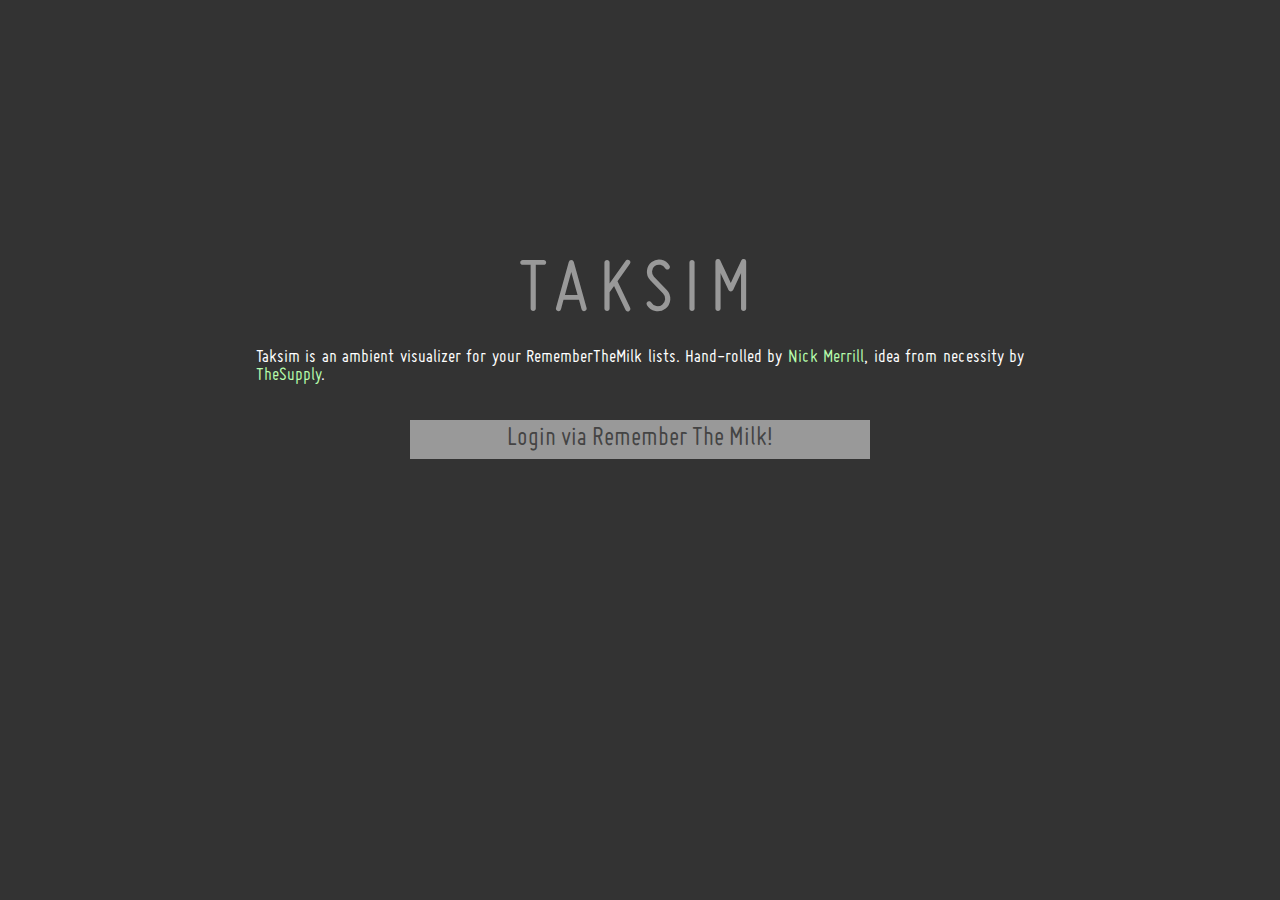
<file: index.html>
<!doctype html>
<html>
  <head>
    <link href="css/style.css" rel="stylesheet" type="text/css">


    <script type="text/javascript">
    
    function resizeCanvas()
    {
        Processing.getInstanceById("taskcanvas").size(window.innerWidth, window.innerHeight);
    }
    </script>




    </head>
  	<body onresize="resizeCanvas();" style="margin: 0;padding: 0;">

  		<script type="text/javascript" src="http://ajax.googleapis.com/ajax/libs/jquery/1.9.0/jquery.min.js"></script>
		<script src="http://cloud.github.com/downloads/processing-js/processing-js/processing-1.4.1.js"></script>
		<script type="text/javascript" src="http://www.myersdaily.org/joseph/javascript/md5.js"></script>
		<script type="text/javascript" src="js/rtm.js"></script>
		<script type="text/javascript" src="js/meny.min.js"></script>

		<script type="text/javascript">


			$(document).ready(function(){
				var api_key = '7c23ed1a5859cb852a5a09c3047325f6',
				    api_secret = '4bbb37c4885966bb',
				    checkPopup,
				    popup,
				    token,
				    frob;

				$('#taskcanvas').hide();
				$('.meny-arrow').hide();
				$('#splashpane').hide();

				window.rtm = new RememberTheMilk(api_key, api_secret, 'delete');

				rtm.get('rtm.auth.getFrob', function(resp){
					$('#auth').attr('disabled', null);
					frob = resp.rsp.frob;
				});

				$('#auth').click(function(){
					var authUrl = rtm.getAuthUrl(frob);
					popup = window.open(authUrl);

					checkPopup = setInterval(function(){
						if (popup.closed == true) {
							clearInterval(checkPopup);

							rtm.get('rtm.auth.getToken', {frob: frob}, function(resp){
								rtm.auth_token = resp.rsp.auth.token;

								loadLists();
							});
						}
					}, 200);
				})
			});





			var loadLists = function(){
				$('#authpane').hide();
				$('#splashpane').show();
				$('.meny-arrow').show();


				// meny by hakim.se
			var meny = Meny.create({
				menuElement: document.querySelector( '.lists' ),
				contentsElement: document.querySelector( '.contents' ),
				position: Meny.getQuery().p || 'top',
				height: 200,
				width: 260,
				threshold: 40,
				mouse: true,
				touch: true
			});

			//keypress for fullscreen and color change
			document.addEventListener('keydown', function(event) {
			if (event.keyCode == 70) {
			    launchFullScreen(document.documentElement);

			}
			else if (event.keyCode == 67) {
			   var pjs = Processing.getInstanceById("taskcanvas"); 
			   pjs.toggleColors();
			}
			}, true);

				
				rtm.get('rtm.lists.getList', function(resp){
					$.each(resp.rsp.lists.list, function(index, list){
						$('<button>').html(list.name).data({
							id: list.id
						}).addClass('list')
						.appendTo($('#lists'));
					});

					$('button.list').click(function(){
						
						$('#taskcanvas').show();
						$('.splashpane').hide();
						$('.meny-arrow').hide();

						$('#tasks').html('Loading...');
						var listId = $(this).data('id');

						rtm.get('rtm.tasks.getList', {list_id: listId, filter: 'status:incomplete'}, function(resp){
							$('#tasks').empty();

							if (!resp.rsp.tasks || !resp.rsp.tasks.list) {
								$('#tasks').html('No tasks!');
								return;
							}

							$.each(resp.rsp.tasks.list, function(index, listItem){
								if (Object.prototype.toString.call(listItem.taskseries) != '[object Array]') {
									listItem.taskseries = [listItem.taskseries];
								}

								var pjs = Processing.getInstanceById("taskcanvas");

								pjs.clearTasks()

								$.each(listItem.taskseries, function(index, task){
									pjs.addTask(task.name.toUpperCase()	)

								})
								pjs.setup_urgents()
							});
						})
					})
				});
			}


			// Find the right method, call on correct element
			function launchFullScreen(element) {
			  if(element.requestFullScreen) {
			    element.requestFullScreen();
			  } else if(element.mozRequestFullScreen) {
			    element.mozRequestFullScreen();
			  } else if(element.webkitRequestFullScreen) {
			    element.webkitRequestFullScreen();
			  }
			}
			</script>
</script>




<div class="lists" id="lists">

<div class="instructions">Press F for fullscreen. C toggles colors.</div>

</div>

<div class="meny-arrow"></div> 
 

<div class = "contents">

	<div class = "authpane" id = "authpane">
		<h1>TAKSIM</h1>
		<p>Taksim is an ambient visualizer for your RememberTheMilk lists. Hand-rolled by <a href="http://cosmopol.is">Nick Merrill</a>, idea from necessity by <a href="http://www.thesupply.com">TheSupply</a>.</p> 
		<button id="auth" disabled="disabled">Login via Remember The Milk!</button>
	</div>

	<div class = "splashpane" id = "splashpane">
		<div class = "splashnotice">
			<h1> &uarr; </h1>
			<div class ="desc">Pull down the menu to pick a list.</div> 
		</div>
	</div>
 
 <canvas id="taskcanvas" width="800px" height="300" data-processing-sources="canvas.pde" ></canvas>

</div>


  	</body>

</html>
</file>
<file: css/style.css>
@font-face
{
font-family: Miso;
src: url('miso.ttf');
}


:-webkit-full-screen {
  background: #333;
}
:-moz-full-screen {
  background: #333;
}

body {

	background:#333;
	color:#444;
	font-family:"Miso";
}


button {
	font-size: 9pt;
	background:#fff;
	border: none;
	padding:7px;
	color:#444;
} button:hover {
	background:#888;
}







.contents {
	width: 100%;
	height: 100%;
	overflow-y: hidden;

	-webkit-overflow-scrolling: touch;

	-webkit-box-sizing: border-box;
	   -moz-box-sizing: border-box;
	        box-sizing: border-box;
}






.authpane, .splashpane {
	width:60%;
	margin:20% 20%;
}

	#auth {
		font-family:Miso;
		width:60%;
		position:relative;
		left:20%;
		font-size:1.75em;
		background-color:#999;
	} #auth:hover {
		background-color:#fff;
}

.instructions {
	padding-top:7%;
	color:#888;
}

h1 {
	letter-spacing:10px;
	text-align:center;
	font-weight:normal;
	font-size:5em;
	color:#999;
	
	margin-bottom:0;
}

p {
	text-align:justify;
	color:#fff;
	font-size:1.25em;
	padding-bottom:15px;
}

.desc {
	text-align:center;
	color:#fff;
	font-size:1.25em;
	}

a { color:#B6FCAC; text-decoration:none; }
a:hover {color:#FF03CD; }



.lists {
	
	padding-left:20%;
	display: none;
	overflow-y: hidden;
	background: #333;
	color: #eee;

	-webkit-box-sizing: border-box;
	   -moz-box-sizing: border-box;
	        box-sizing: border-box;
}
	.lists button {
		margin-top:10px;
		
	}
		.lists button {
			display: inline-block;
			list-style: none;
			font-size: 20px;
			padding: 3px 10px;
		}
			.lists button:before {
				content: '-';
				margin-left: 5px;
				margin-right:5px;
				color: rgba( 255, 255, 255, 0.2 );
			}




/**
 * Hint graphic that appears while menu is inactive
 */
.meny-arrow {
	position: absolute;
	z-index: 10;

	border: 10px solid transparent;

	-webkit-transition: opacity 0.4s ease 0.4s;
	   -moz-transition: opacity 0.4s ease 0.4s;
	    -ms-transition: opacity 0.4s ease 0.4s;
	     -o-transition: opacity 0.4s ease 0.4s;
	        transition: opacity 0.4s ease 0.4s;
}

	.meny-top .meny-arrow {
		left: 50%;
		top: 14px;
		margin-left: -16px;
		border-top: 16px solid #eee;
	}

	.meny-top .meny-arrow:hover{
		left: 50%;
		top: 14px;
		margin-left: -16px;
		border-top: 16px solid #000;
	}

	.meny-active .meny-arrow {
		opacity: 0.4;

		-webkit-transition: opacity 0.2s ease;
		   -moz-transition: opacity 0.2s ease;
		    -ms-transition: opacity 0.2s ease;
		     -o-transition: opacity 0.2s ease;
		        transition: opacity 0.2s ease;
	}
</file>
